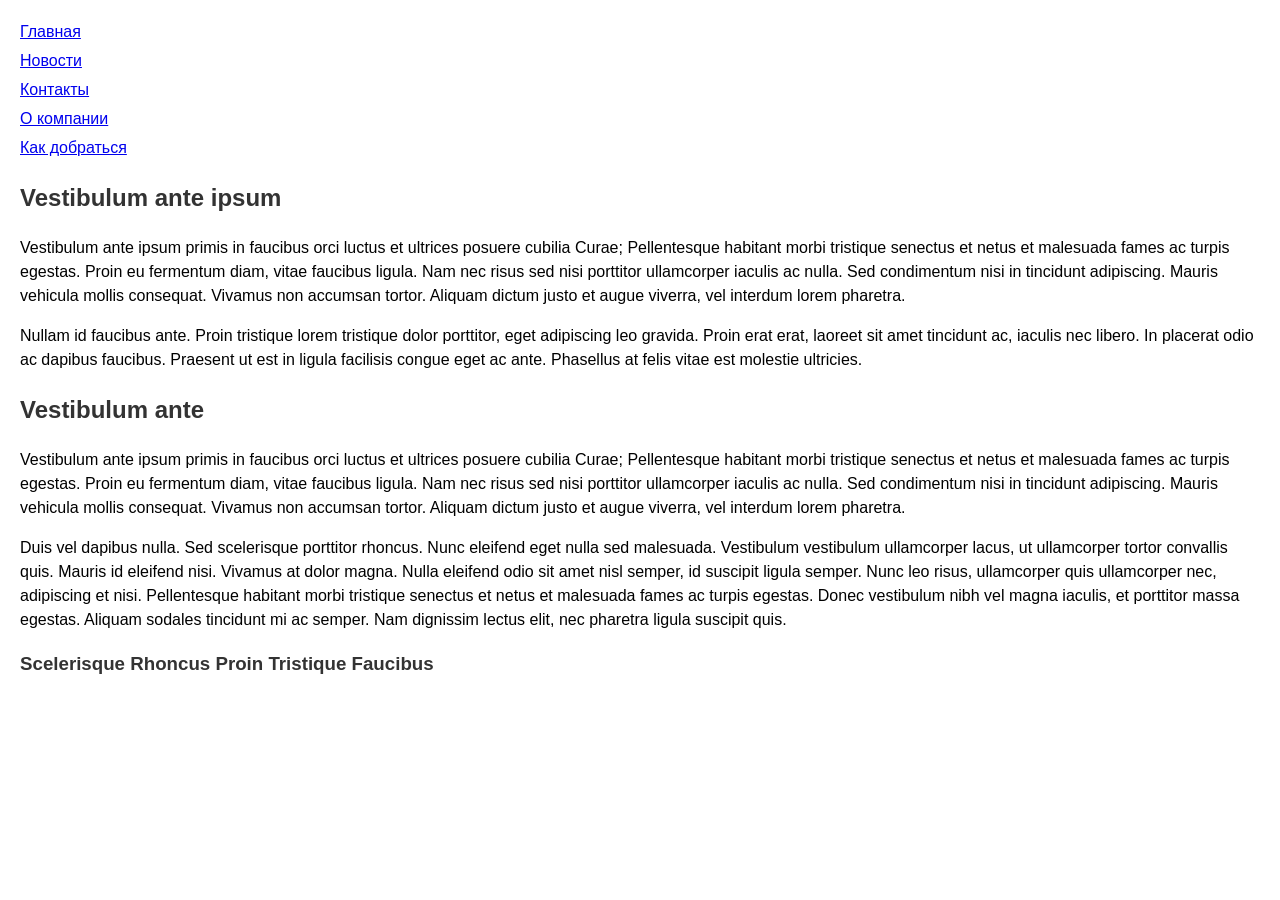
<file: part1/index.html>
<!DOCTYPE html>
<html lang="eu">
<head>
    <meta charset="UTF-8">
    <title>Часть 1</title>
    <link rel="stylesheet" href="style1.css">
</head>
<body>
      <nav class="top-menu">
        <ul>
            <li><a href="#">Главная</a></li>
            <li><a href="#">Новости</a></li>
            <li><a href="#">Контакты</a></li>
            <li><a href="#">О компании</a></li>
            <li><a href="#">Как добраться</a></li>
        </ul>
    </nav>

    <h2>Vestibulum ante ipsum</h2>
    <p>Vestibulum ante ipsum primis in faucibus orci luctus et ultrices posuere cubilia Curae; Pellentesque habitant morbi tristique senectus et netus et malesuada fames ac turpis egestas. Proin eu fermentum diam, vitae faucibus ligula. Nam nec risus sed nisi porttitor ullamcorper iaculis ac nulla. Sed condimentum nisi in tincidunt adipiscing. Mauris vehicula mollis consequat. Vivamus non accumsan tortor. Aliquam dictum justo et augue viverra, vel interdum lorem pharetra.</p>

    <p>Nullam id faucibus ante. Proin tristique lorem tristique dolor porttitor, eget adipiscing leo gravida. Proin erat erat, laoreet sit amet tincidunt ac, iaculis nec libero. In placerat odio ac dapibus faucibus. Praesent ut est in ligula facilisis congue eget ac ante. Phasellus at felis vitae est molestie ultricies.</p>

    <h2>Vestibulum ante</h2>
    <p>Vestibulum ante ipsum primis in faucibus orci luctus et ultrices posuere cubilia Curae; Pellentesque habitant morbi tristique senectus et netus et malesuada fames ac turpis egestas. Proin eu fermentum diam, vitae faucibus ligula. Nam nec risus sed nisi porttitor ullamcorper iaculis ac nulla. Sed condimentum nisi in tincidunt adipiscing. Mauris vehicula mollis consequat. Vivamus non accumsan tortor. Aliquam dictum justo et augue viverra, vel interdum lorem pharetra.</p>

    <p>Duis vel dapibus nulla. Sed scelerisque porttitor rhoncus. Nunc eleifend eget nulla sed malesuada. Vestibulum vestibulum ullamcorper lacus, ut ullamcorper tortor convallis quis. Mauris id eleifend nisi. Vivamus at dolor magna. Nulla eleifend odio sit amet nisl semper, id suscipit ligula semper. Nunc leo risus, ullamcorper quis ullamcorper nec, adipiscing et nisi. Pellentesque habitant morbi tristique senectus et netus et malesuada fames ac turpis egestas. Donec vestibulum nibh vel magna iaculis, et porttitor massa egestas. Aliquam sodales tincidunt mi ac semper. Nam dignissim lectus elit, nec pharetra ligula suscipit quis.</p>

    <h3>Scelerisque Rhoncus Proin Tristique Faucibus</h3>
</body>
</html>
</file>
<file: part1/style1.css>
body {
    font-family: Arial, sans-serif;
    line-height: 1.5;
    margin: 20px;
}

nav ul {
    list-style-type: none;
    padding: 0;
}
nav li {
    margin-bottom: 5px;
}

/* Стили для ссылок в меню */
nav a {
    color: #0000EE; /* Стандартный синий цвет ссылки */
    text-decoration: underline; /* Подчеркивание, как у ссылок */
    cursor: pointer; /* Курсор в виде руки при наведении */
    transition: color 0.2s; /* Плавность смены цвета */
}

nav a:hover {
    color: #FF0000; /* Меняем цвет на красный при наведении */
    background-color: #FFFFCC; /* Легкий желтый фон для подсветки */
}

h2, h3 {
    color: #333;
}
</file>
